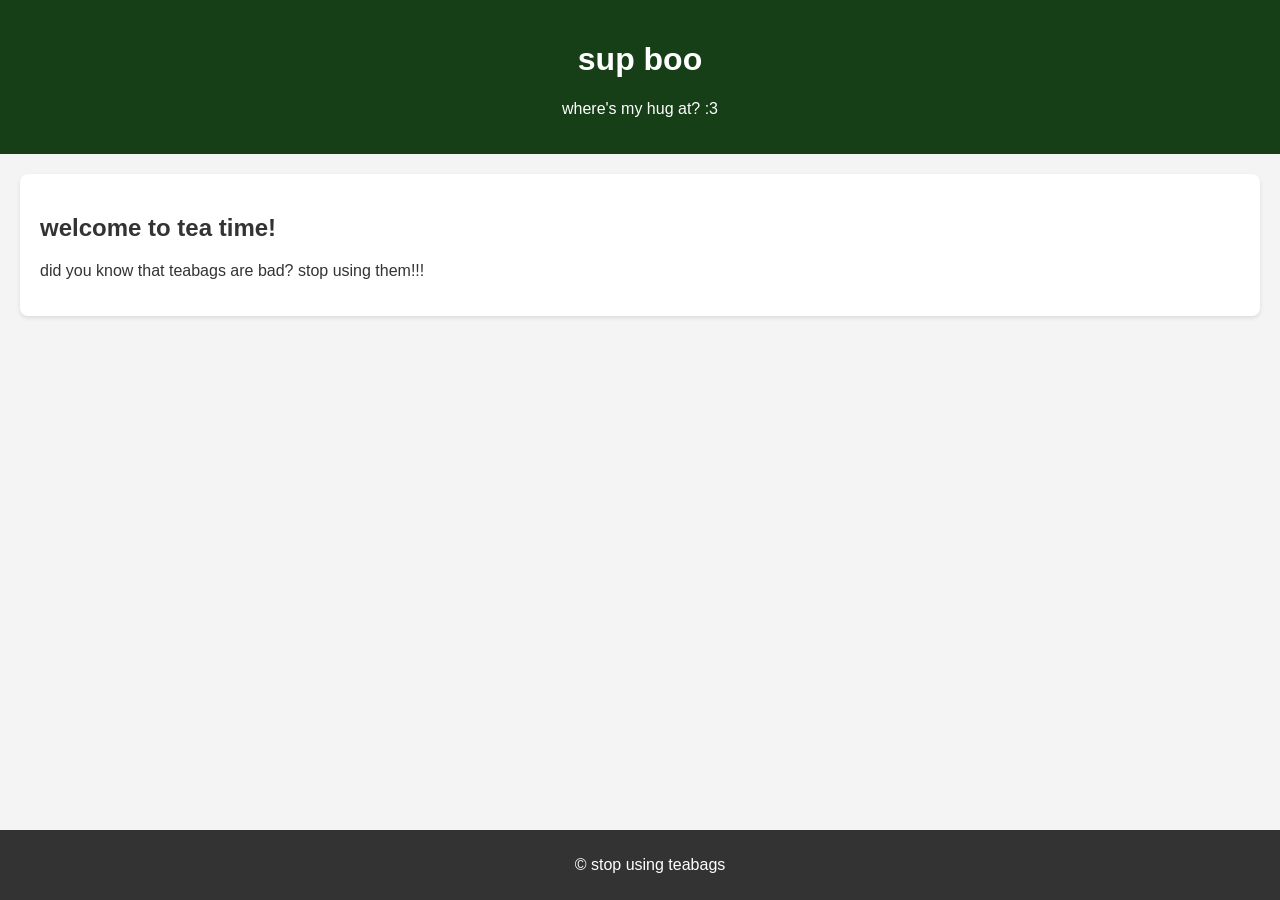
<file: index.html>
<!DOCTYPE html>
<html lang="en">

<head>
    <meta charset="UTF-8">
    <meta name="viewport" content="width=device-width, initial-scale=1.0">
    <meta http-equiv="X-UA-Compatible" content="ie=edge">
    <title>Simple Front-End Website</title>
    <link rel="stylesheet" href="style.css">
</head>

<body>
    <header>
        <h1>sup boo</h1>
        <p>where's my hug at? :3</p>
    </header>

    <section id="main-content">
        <h2>welcome to tea time!</h2>
        <p>did you know that teabags are bad? stop using them!!!
        </p>
    </section>

    <footer>
        <p>&copy; stop using teabags</p>
    </footer>
</body>

</html>
</file>
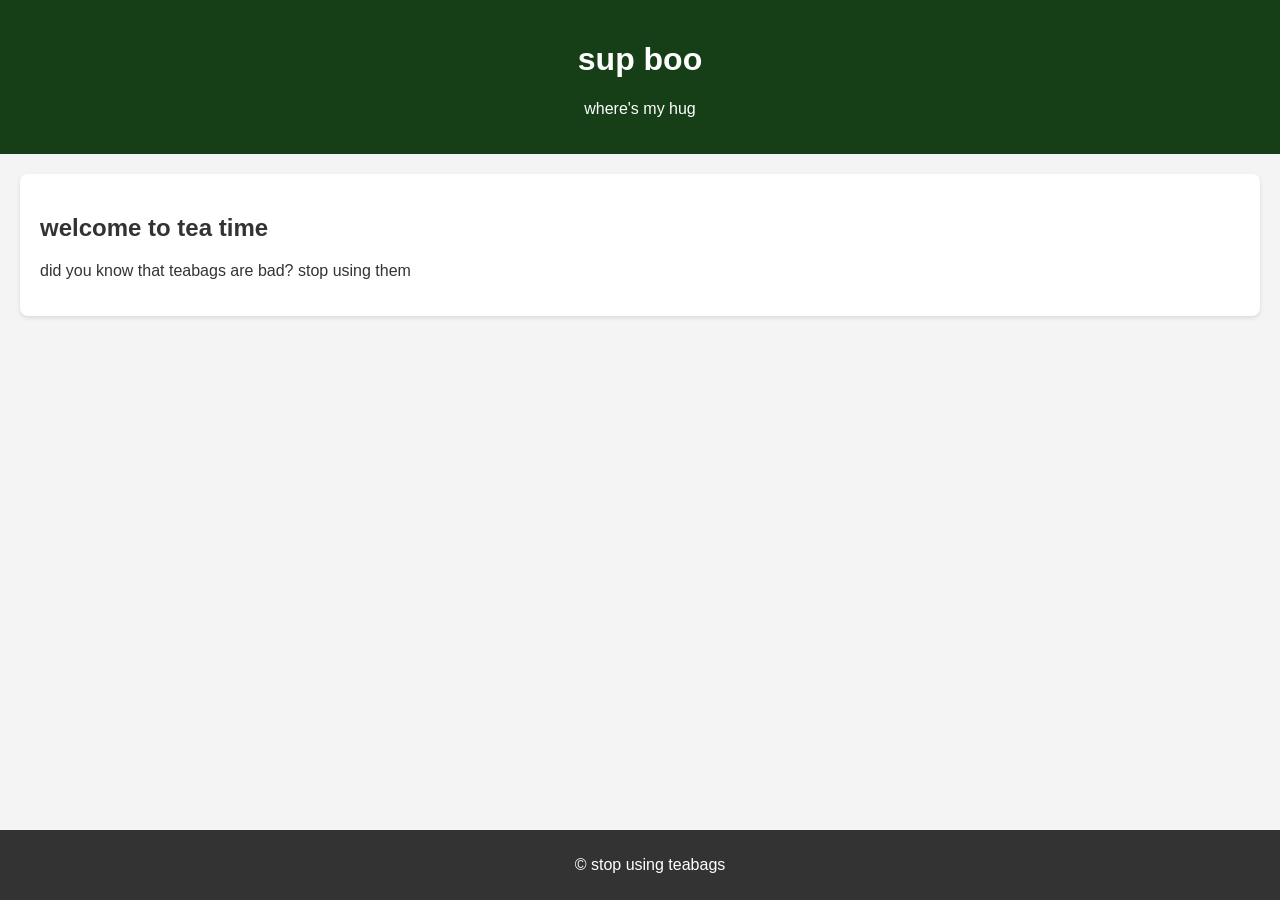
<file: main.html>
<!DOCTYPE html>
<html lang="en">

<head>
    <meta charset="UTF-8">
    <meta name="viewport" content="width=device-width, initial-scale=1.0">
    <meta http-equiv="X-UA-Compatible" content="ie=edge">
    <title>Simple Front-End Website</title>
    <link rel="stylesheet" href="style.css">
</head>

<body>
    <header>
        <h1>sup boo</h1>
        <p>where's my hug</p>
    </header>

    <section id="main-content">
        <h2>welcome to tea time </h2>
        <p>did you know that teabags are bad? stop using them</p>
    </section>

    <footer>
        <p>&copy; stop using teabags</p>
    </footer>
</body>

</html>
</file>
<file: style.css>
/* global styles */
body {
    font-family: Arial, sans-serif;
    margin: 0;
    padding: 0;
    background-color: #f4f4f4;
    color: #333;
}

/* header styles */
header {
    background-color: #163e17;
    color: white;
    text-align: center;
    padding: 20px;
}

/* main styles */
#main-content {
    padding: 20px;
    margin: 20px;
    background-color: white;
    border-radius: 8px;
    box-shadow: 0 2px 4px rgba(0, 0, 0, 0.1);
}

/* footer styles */
footer {
    text-align: center;
    padding: 10px;
    background-color: #333;
    color: white;
    position: absolute;
    bottom: 0;
    width: 100%;
}
</file>
